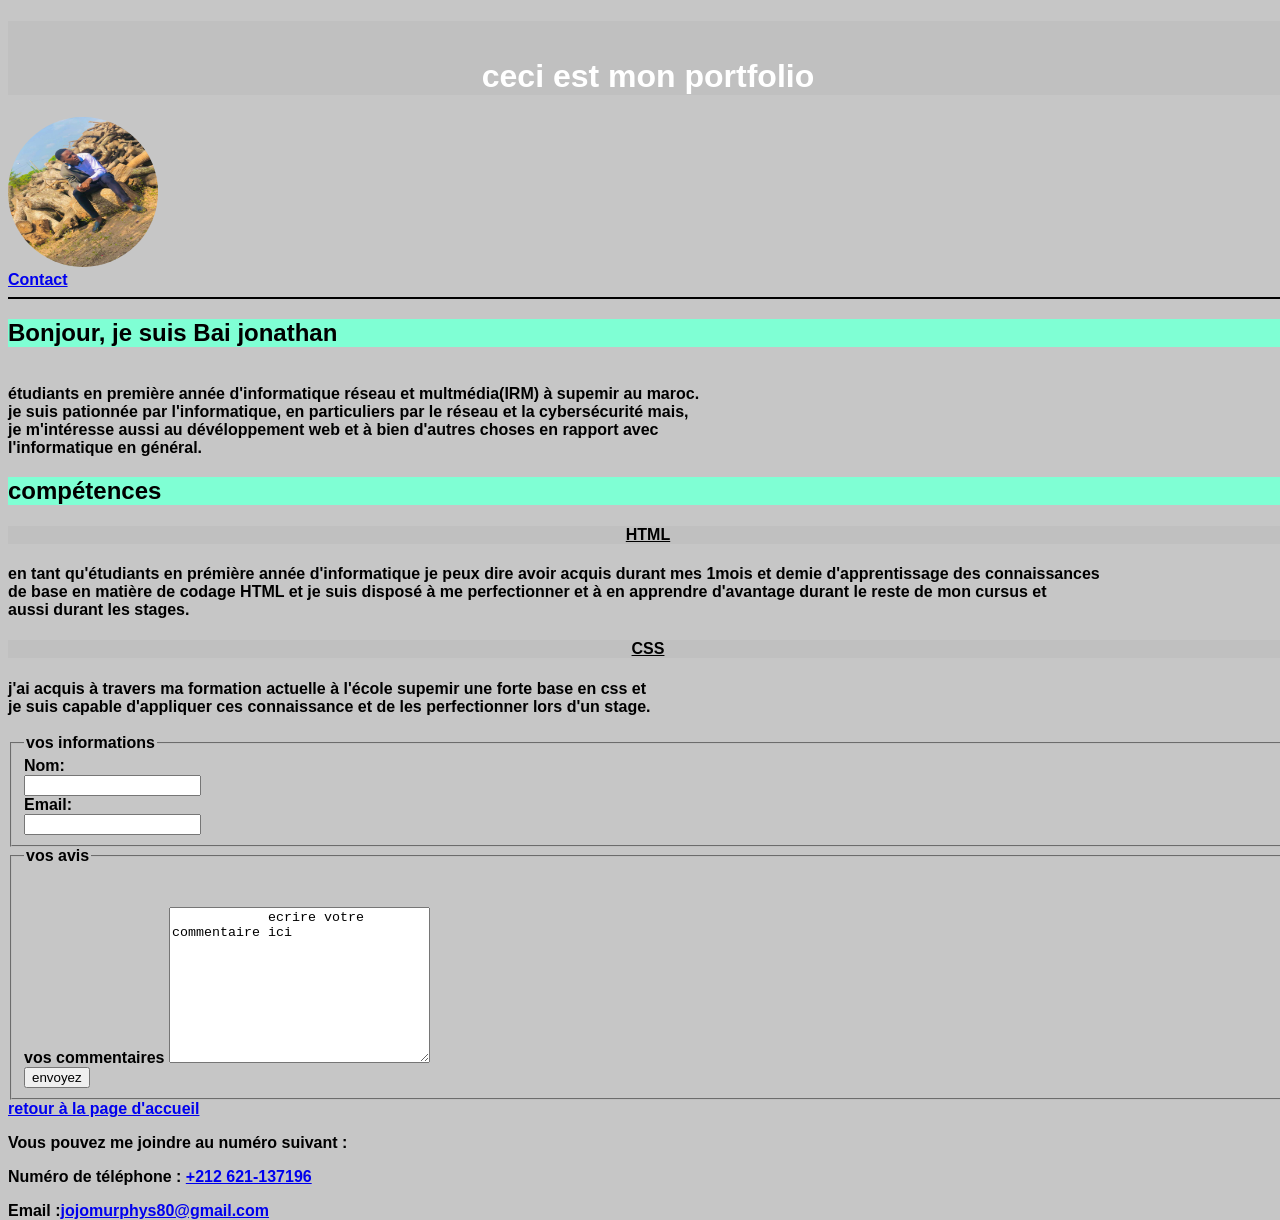
<file: index.html>
<!DOCTYPE html>
<html lang="fr">
    <head>
        <title>portfolio</title>
        <link rel="stylesheet" href="style.css">
        <meta charset="UTF-8">
        <meta name="viewport" content="width=device-width, initial-scale=1.0">
    </head>
    <body>
        <nav class="navbar navbar-default navbar-fixed-top topnav" role="navigation">
        </nav>
        <div class="titre1">
                            <h1><span id="myname"></span><br> 
                            ceci est mon portfolio</h1>
                            <img class="titre2" src="WhatsApp Image .jpg">
                        </div>
                            <a href="#tA2">Contact</a>
                            <hr color="black">
      <a  name="about"></a>
        <div class="content-section-a">
          <div class="bg-overlay2">
            <div class="container">
                <div class="row">
                    <div class="clearfix"></div>
                    <h2>Bonjour, je suis Bai jonathan</h2>
                    </br>
                   étudiants en première année d'informatique réseau et multmédia(IRM) à supemir au maroc.</br>
                   je suis pationnée par l'informatique, en particuliers par le réseau et la cybersécurité mais,<br>
                   je m'intéresse aussi au dévéloppement web et à bien d'autres choses en rapport avec<br>
                    l'informatique en général.
    <br>
    <h2>compétences</h2>
    <section class="competences">
      <h4>HTML</h4>
      en tant qu'étudiants en prémière année d'informatique je peux dire avoir
      acquis durant mes 1mois et demie d'apprentissage des connaissances<br> de base en matière de codage HTML et je suis disposé à
      me perfectionner et à en apprendre d'avantage durant le reste de mon cursus et <br> aussi durant les stages.
      <h4>CSS</h4>
      j'ai acquis à travers ma formation actuelle à l'école supemir une forte base en css et <br> je suis capable d'appliquer ces connaissance et de les perfectionner lors d'un stage.
    </section>
  </div>
    <br>
         <fieldset>
            <legend id="tA2">vos informations</legend>
        <label>Nom:<br />
          <input type="text" name="nom" /></label><br />
          <label>Email:<br />
          <input type="text" name="email" /></label><br />
          </fieldset>
          <fieldset>
          <legend>vos avis</legend>
          <label for="site web">
          </label>
          <br />
          <br />
          <label for="commentaires">vos commentaires</label>
          <textarea name="commentaires" id="commentaires" cols="30" rows="10">
            ecrire votre commentaire ici
          </textarea>
          <br />
          <input type="button" value="envoyez">
          </fieldset>
          <a href="#myname" id="tA2">retour à la page d'accueil</a>
          <section id="Contact">
            <p>Vous pouvez me joindre au numéro suivant :</p>
            <p>Numéro de téléphone : <a href="#">+212 621-137196</a></p>
            <p>Email :<a href="https://www.google.com/intl/fr/gmail/about/">jojomurphys80@gmail.com</a></p>
          </section>
            
    </body>
</html>
</file>
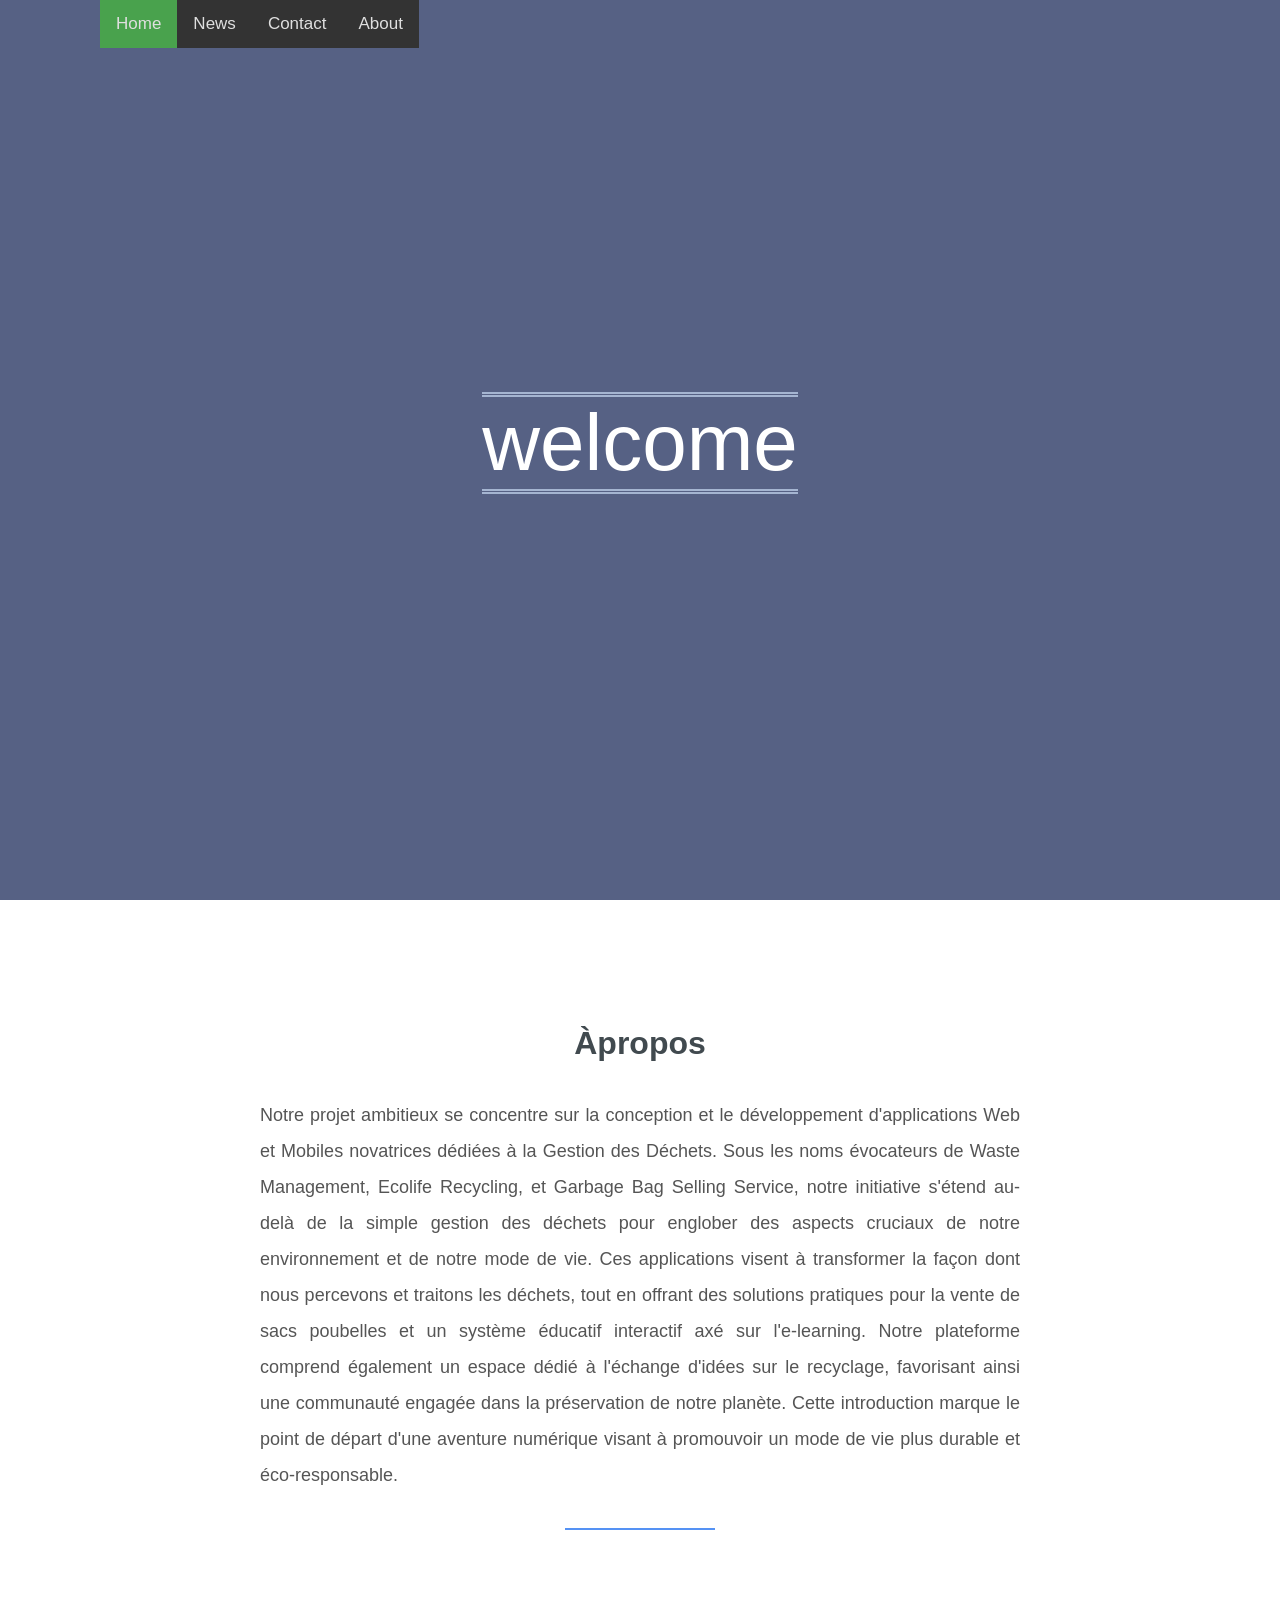
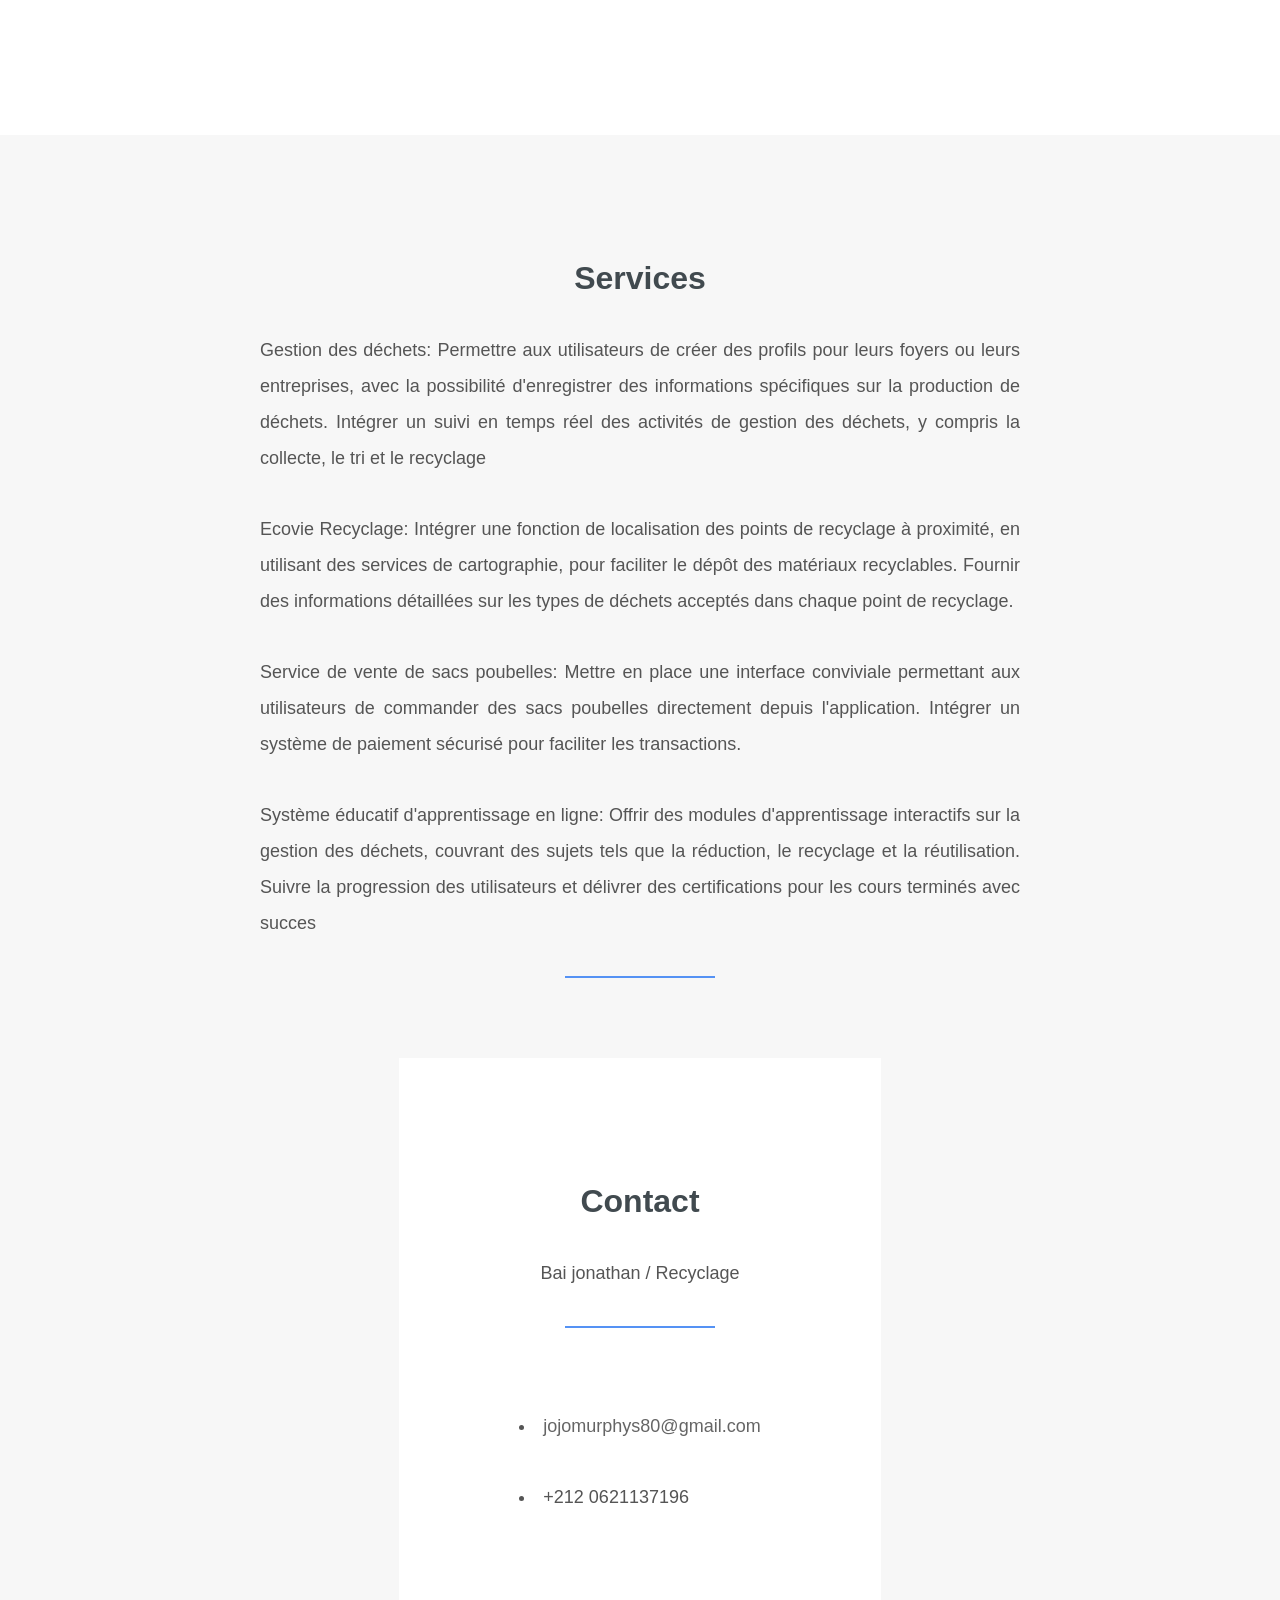
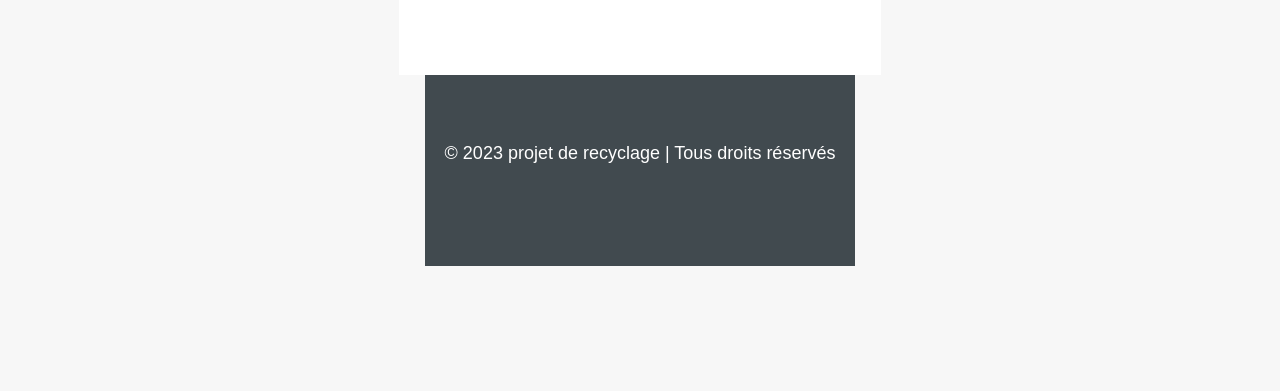
<file: kaloujonathan.github.io/acceuil.html>
<!DOCTYPE html>
<html lang="fr">
    <head>
        <title>page d'accueil</title>
    <link rel="stylesheet" href="styles.css">
    <meta charset="UTF-8">
    <meta name="viewport" content="width=device-width, initial-scale=1">
</head>
<body>
    <header>
<div class="topnav" id="myTopnav">
    <a href="home"
    class="active">Home</a>
    <a href="#news">News</a>
    <a href="#contact">Contact</a>
    <a href="#about">About</a>
</header>
      <section class="main">
        <div class="background-image">
        </div>
        <h1>welcome</h1>
      </section> 
      <section class="work" id="work">
      <h3 class="title">&Agrave;propos</h3>
      <p>
        Notre projet ambitieux se concentre sur la conception et le développement d'applications Web et Mobiles novatrices dédiées à la Gestion des Déchets. Sous les noms évocateurs de Waste Management, Ecolife Recycling, et Garbage Bag Selling Service, notre initiative s'étend au-delà de la simple gestion des déchets pour englober des aspects cruciaux de notre environnement et de notre mode de vie. Ces applications visent à transformer la façon dont nous percevons et traitons les déchets, tout en offrant des solutions pratiques pour la vente de sacs poubelles et un système éducatif interactif axé sur l'e-learning. Notre plateforme comprend également un espace dédié à l'échange d'idées sur le recyclage, favorisant ainsi une communauté engagée dans la préservation de notre planète. Cette introduction marque le point de départ d'une aventure numérique visant à promouvoir un mode de vie plus durable et éco-responsable.
    </p>
        <hr>
    </section>
    <section class="features" id="features">
		<h3 class="title">Services</h3>
        <p>
            Gestion des déchets:
Permettre aux utilisateurs de créer des profils pour leurs foyers ou leurs entreprises, avec la possibilité d'enregistrer des informations spécifiques sur la production de déchets.
Intégrer un suivi en temps réel des activités de gestion des déchets, y compris la collecte, le tri et le recyclage
        </p>
    <p>
        Ecovie Recyclage:
Intégrer une fonction de localisation des points de recyclage à proximité, en utilisant des services de cartographie, pour faciliter le dépôt des matériaux recyclables.
Fournir des informations détaillées sur les types de déchets acceptés dans chaque point de recyclage.
    </p>
    <p>
        Service de vente de sacs poubelles:
Mettre en place une interface conviviale permettant aux utilisateurs de commander des sacs poubelles directement depuis l'application.
Intégrer un système de paiement sécurisé pour faciliter les transactions.
    </p>
    <p>
        Système éducatif d'apprentissage en ligne:
Offrir des modules d'apprentissage interactifs sur la gestion des déchets, couvrant des sujets tels que la réduction, le recyclage et la réutilisation.
Suivre la progression des utilisateurs et délivrer des certifications pour les cours terminés avec succes
    </p>
    <hr>
</div>
<section class="contact" id="contact">
    <h3 class="title">Contact</h3>
    <div class="tanslator">
        <p> Bai jonathan / Recyclage</p>
    </div>
    <hr>
    <div>
        <li><i class="fas fa-envelope"><a href="mailto:jojomurohys80@gmail.com" target="_blank"></i>jojomurphys80@gmail.com</a></li>
        <li><i class="fas fa-phone"></i>+212 0621137196</li>
    </div>
</section>
<footer>
    <p>&copy; 2023 projet de recyclage | Tous droits réservés</p>
</footer>
</body>
</html>
</file>
<file: style.css>
body,
html{ 
    width: 100%;
    height: 100%;
    
}
body,
h1,
h2,
h3,
h4,
h5,
h6 {
    font-family: "Lato","Helvetica Neue",Helvetica,Arial,sans-serif;
    background-color:rgba(192, 192, 192, 0.9); 
    font-weight: 700;}
    .topnav {
        font-size: 16px;
        background: rgba(192, 192, 192, 0.9);}
        #myname{color: rgb(255, 127, 127)  }
        #myname{text-decoration: underline;}
        h1,h3{ text-align: center;}
        #tA1{width: 250px;height: 250px;
            margin: auto 450px;}
            #tA{background-color: aquamarine;}
            h2{background-color: aquamarine;}
            h1,h3{background-image:url(https://lh3.googleusercontent.com/a/ACg8ocKujR3l6WkqaQYTkJSNADE5cHwIhwCStxMYe3L7UipoJ1A=s432-c-no)
            }
            .titre2{width: 150px;
                height: 150px;
            border-radius: 150px;}
            .competences h4{
                 text-decoration:underline ;
                 text-align: center;}
       @media screen (min-width:320px)  (max-width:768px) {
        body {
            background-color:rgba(192, 192, 192, 0.9); 
        }
       }  
       h1{
        color: white;
       }
</file>
<file: kaloujonathan.github.io/styles.css>
*{
	margin: 0px;
	padding: 0;
	box-sizing: border-box;
}

html{
	font: normal 16px sans-serif;
	color: #555;
}

ul, nav{
	list-style: none;
}

a{
	text-decoration: none;
	color: inherit;
	cursor: pointer;

	opacity: 0.9;
}

a:hover{
	opacity: 1;
}


hr{
	width: 150px;
	height: 2px;
	background-color: #5592f4;
	border: 0;
	margin-bottom: 80px;
}

section{
	display: flex;
	flex-direction: column;
	align-items: center;
	font-size: 18px;
	padding: 125px 100px;
}

@media (max-width: 1000px){

	section{
		padding: 100px 50px;
	}

}

@media (max-width: 600px){

	section{
		padding: 80px 30px;
	}

}

section h3.title{
	color: #414a4f;
	font: bold 32px 'Open Sans', sans-serif;
	margin-bottom: 35px;
	text-align: center;
}

section h4{
	color: #414a4f;
	font: bold 24px 'Open Sans', sans-serif;
	margin-bottom: 25px;
	text-align: center;
}

section p{
	max-width: 800px;
	text-align: justify;
	margin-bottom: 35px;
	padding: 0 20px;
	line-height: 2;
}

section li{
	max-width: 800px;
	text-align: justify;
	margin-bottom: 35px;
	padding: 0 20px;
	line-height: 2;
}
header{
	position: absolute;
	top: 0;
	left: 0;
	z-index: 10;
	width: 100%;
	display: flex;
	justify-content: space-between;
	align-items: center;
	color: #fff;
	padding: 0px 100px 0;
}

header nav{
	display: flex;
	transform: translateY(-40px);
}
header nav li{
	margin: -50px 15px;
	font-size: 1.3em;
}

header nav li:first-child{
	margin-left: 0;	
}

header nav li:last-child{
	margin-right: 0;	
}

header nav a:hover{
	color: white;
	text-decoration: none;
	opacity: 1;
}
@media (max-width: 1000px){
	header{
		padding: 20px 50px;
	}
}


@media (max-width: 700px){
	header{
		flex-direction: column;		
	}
}
	header h2{
		margin-bottom: 15px;}
        .topnav {
            background-color: #333;
            overflow: hidden;}
            .topnav a {
                float: left;
                display: block;
                color: #f2f2f2;
                text-align: center;
                padding: 14px 16px;
                text-decoration: none;
                font-size: 17px;
              }
              a:hover{
                color:red
              }
              .active {
                background-color: #4CAF50;
                color: white;
              }
              .topnav .icon {
                display: none; }
                .topnav a:hover, .dropdown:hover .dropbtn {
                    background-color: #555;
                    color: white;}
                    @media screen and (max-width: 600px) {
                        .topnav a:not(:first-child)}
                        .topnav a.icon {
                            float: right;
                            display: block;
                          }
                          @media screen and (max-width: 600px) {
                            .topnav.responsive {position: relative;}
                            .topnav.responsive a.icon {
                              position: absolute;
                              right: 0;
                              top: 0;}
                            }
                            .topnav.responsive a {
                              float: none;
                              display: block;
                              text-align: left;
                            }
                            .main{
                                position: relative;
                                justify-content: center;
                                min-height: 100vh;
                                color: #fff;
                                text-align: center;
                                background-color: #566184;}
                                .main h1{
                                    font: 80px 'Orbitron', sans-serif;
                                    margin-bottom: 15px;
                                    border-top: thick double #a5b5d1;
                                    border-bottom: thick double #a5b5d1;
                                }
                                
                                .main h3{
                                    font: normal 28px 'Open Sans', sans-serif;
                                    margin-bottom: 40px;
                                }
                                .оur-work{
                                    background-color: #fff;
                                }
                                
                                .our-work .grid li{
                                    padding: 20px;
                                    height: 350px;
                                    border-radius: 3px;}
                                    .features{
                                        background-color: #f7f7f7;
                                    }
                                    
                                    .service-details{
                                        font-size: 1.5em;
                                        line-height: 2;
                                    }
                                    
                                    .features .grid li{
                                        padding: 0 30px;
                                        flex-basis: 33%;
                                        text-align: center;
                                        margin-bottom: 50px;
                                    }
                                    
                                    .features .grid li i{
                                        font-size: 50px;
                                        color: #2196F3;
                                        margin-bottom: 25px;
                                    }
                                    
                                    .features .grid li h4{
                                        color: #555;
                                        font-size: 20px;
                                        margin-bottom: 25px;
                                    }
                                    
                                    .features .grid li p{
                                        margin: 0;
                                        text-align: justify;
                                    }
                                    
                                    @media (max-width: 1000px){
                                    
                                        .features .grid li{
                                            flex-basis: 70%;
                                            margin-bottom: 65px;}
                                        }
                                        .contact{
                                            background-color: #fff;
                                            position: relative;
                                        }
                                        footer{
                                            display: flex;
                                            flex-direction: column;
                                            align-items: center;
                                            text-align: center;
                                            color: #fff;
                                            background-color: #414a4f;
                                            padding: 60px 0;
                                        }
                                        
                                        footer ul{
                                            display: flex;
                                            margin-bottom: 25px;
                                            font-size: 32px;
                                        }
                                        
                                        footer ul li{
                                            margin: 0 8px;}
</file>
